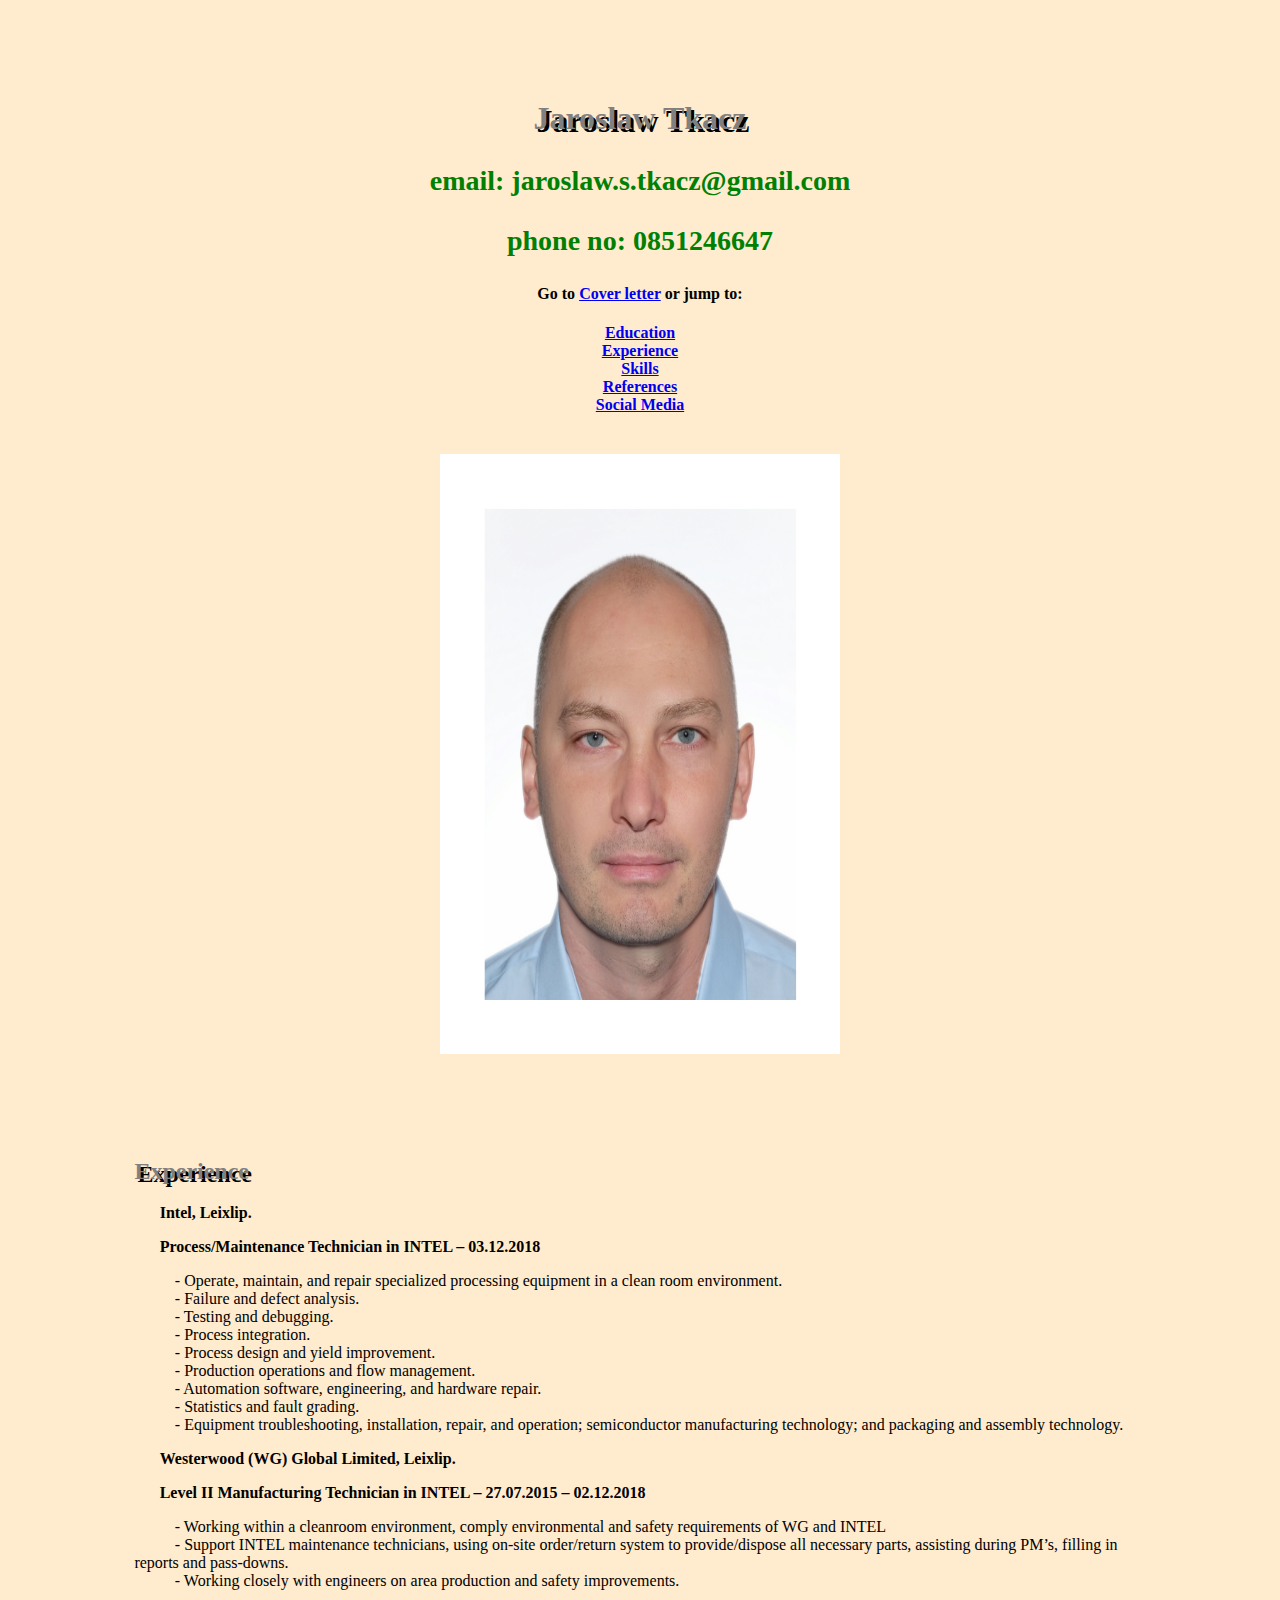
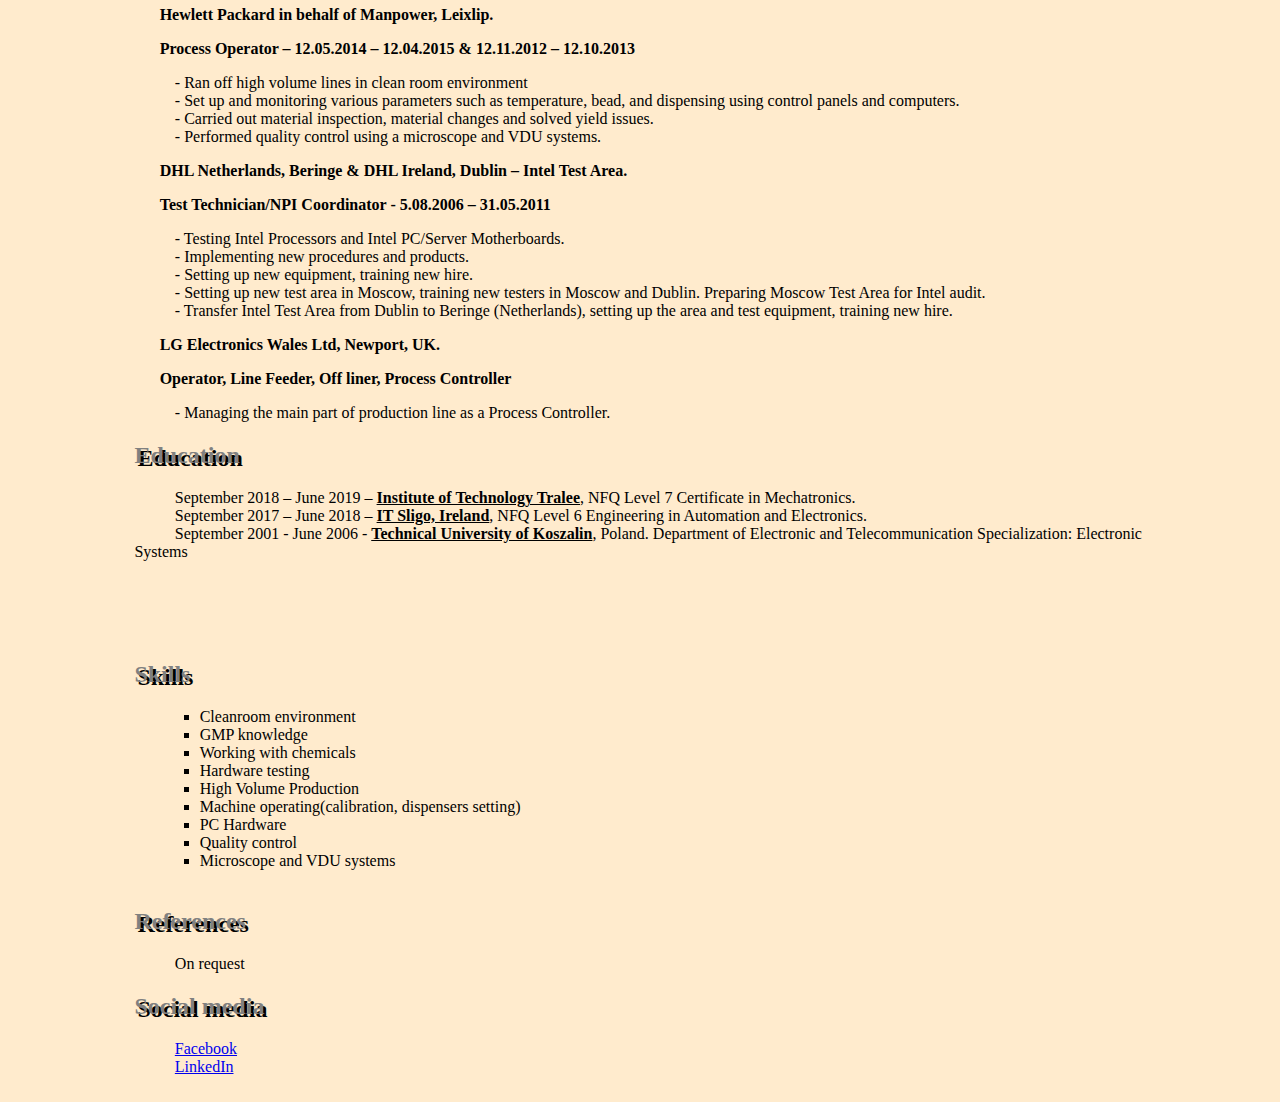
<file: index.html>
<!DOCTYPE html>
<html lang="en">
<head>
    <meta charset="UTF-8">
    <meta name="viewport" content="width=device-width, initial-scale=1.0">
    <title>CV in Bootstrap</title>
    <!-- CSS only -->
<link href="https://cdn.jsdelivr.net/npm/bootstrap@5.2.2/dist/css/bootstrap.min.css" rel="stylesheet" integrity="sha384-Zenh87qX5JnK2Jl0vWa8Ck2rdkQ2Bzep5IDxbcnCeuOxjzrPF/et3URy9Bv1WTRi" crossorigin="anonymous">
<link rel="stylesheet" href="style/style.css"/>
</head>
<body>
    <div class="container">
         <div class="row justify-content-center">
            <div class="col-lg-4 show">
                <h1>Jaroslaw Tkacz</h1>
		<h3>email: jaroslaw.s.tkacz@gmail.com</h3>
		<h3>phone no: 0851246647</h3>
		<h4>Go to <a href="coverLetter.html">Cover letter</a> or jump to:</h4>
		<h4><a href="#edu">Education</a></br><a href="#exp">Experience</a></br><a href="#skills">Skills</a></br>
		<a href="#references">References</a></br><a href="#sm">Social Media</a></h4>
		</br>
            </div>
            <div class="col-lg-2 show">
                <img src="images/pic1.jpg" class="img-fluid" alt="profile pic" width="400" height="600">
            </div>
         </div>   
         <div class="row justify-content-evenly">
            <div class="col-lg-7 show1">
                <h2 id="exp">Experience</h2>
                <p>Intel, Leixlip.<p>
                <p>Process/Maintenance Technician in INTEL – 03.12.2018</p>
                <p class="points">- Operate, maintain, and repair specialized processing equipment in a clean room environment.</p>
                <p class="points">- Failure and defect analysis.</p>
                <p class="points">- Testing and debugging.</p>
                <p class="points">- Process integration.</p>
                <p class="points">- Process design and yield improvement.</p>
                <p class="points">- Production operations and flow management.</p>
                <p class="points">- Automation software, engineering, and hardware repair.</p>
                <p class="points">- Statistics and fault grading.</p>
                <p class="points">- Equipment troubleshooting, installation, repair, and operation; semiconductor manufacturing technology; and packaging and assembly technology.</p>
			
                <p>Westerwood (WG) Global Limited, Leixlip.</p>
                <p>Level II Manufacturing Technician in INTEL – 27.07.2015 – 02.12.2018</p>
                <p class="points">- Working within a cleanroom environment, comply environmental and safety requirements of WG and INTEL</p>
                <p class="points">- Support INTEL maintenance technicians, using on-site order/return system to provide/dispose all necessary parts, assisting during PM’s, filling in reports and pass-downs.</p> 
                <p class="points">- Working closely with engineers on area production and safety improvements.</p>
                
                <p>Hewlett Packard in behalf of Manpower, Leixlip.</p>
                <p>Process Operator – 12.05.2014 – 12.04.2015 & 12.11.2012 – 12.10.2013</p>
                <p class="points">- Ran off high volume lines in clean room environment</p> 
                <p class="points">- Set up and monitoring various parameters such as temperature, bead, and dispensing using control panels and computers.</p>
                <p class="points">- Carried out material inspection, material changes and solved yield issues.</p>
                <p class="points">- Performed quality control using a microscope and VDU systems.</p> 


                <p>DHL Netherlands, Beringe & DHL Ireland, Dublin – Intel Test Area.</p>
                <p>Test Technician/NPI Coordinator - 5.08.2006 – 31.05.2011</p>
                <p class="points">- Testing Intel Processors and Intel PC/Server Motherboards.</p>
                <p class="points">- Implementing new procedures and products.</p>
                <p class="points">- Setting up new equipment, training new hire.</p>  
                <p class="points">- Setting up new test area in Moscow, training new testers in Moscow and Dublin. Preparing Moscow Test Area for Intel audit.</p>
                <p class="points">- Transfer Intel Test Area from Dublin to Beringe (Netherlands), setting up the area and test equipment, training new hire. </p>


                <p>LG Electronics Wales Ltd, Newport, UK.</p>
                <p>Operator, Line Feeder, Off liner, Process Controller</p>
                <p class="points">- Managing the main part of production line as a Process Controller.</p>
            </div>
            <div class="col-lg-5 show1">
                <h2 id="edu">Education</h2>
			    <p class="points">
			    September 2018 – June 2019 – <span>Institute of Technology Tralee</span>,
                NFQ Level 7 Certificate in Mechatronics.
			    </p>
			    <p class="points">
			    September 2017 – June 2018 – <span>IT Sligo, Ireland</span>,
                NFQ Level 6 Engineering in Automation and Electronics.
			    </p>
			    <p class="points">
			    September 2001 - June 2006 - <span>Technical University of Koszalin</span>, Poland.
                Department of Electronic and Telecommunication 
                Specialization: Electronic Systems
			    </p>
            </div>
        </div>
        <div class="row justify-content-evenly">
            <div class="col-lg-5 show1">
                <h2 id="skills">Skills</h2>	
                <ul class="list">
                <li> Cleanroom environment</li>
                <li> GMP knowledge</li>
                <li> Working with chemicals</li>
                <li> Hardware testing</li>
                <li> High Volume Production</li>
                <li> Machine operating(calibration, dispensers setting)</li>
                <li> PC Hardware</li>
                <li> Quality control</li>
                <li> Microscope and VDU systems</li>
                </br>
                </ul>
            </div>
            <div class="col-lg-3 show1">
                <h2 id="references">References</h2>	
		        <p class="points">On request</p>
            </div>
            <div class="col-lg-3 show1">
                <h2 id="sm">Social media</h2>	
		        <p class="points"><a href="https://www.facebook.com/">Facebook</a></br></p>
		        <p class="points"><a href="https://www.linkedin.com/">LinkedIn</a></br></p>
                </br>
            </div>
        </div>
    </div>


 

    

<!-- JavaScript Bundle with Popper -->
<script src="https://cdn.jsdelivr.net/npm/bootstrap@5.2.2/dist/js/bootstrap.bundle.min.js" integrity="sha384-OERcA2EqjJCMA+/3y+gxIOqMEjwtxJY7qPCqsdltbNJuaOe923+mo//f6V8Qbsw3" crossorigin="anonymous"></script>    
</body>
</html>
</file>
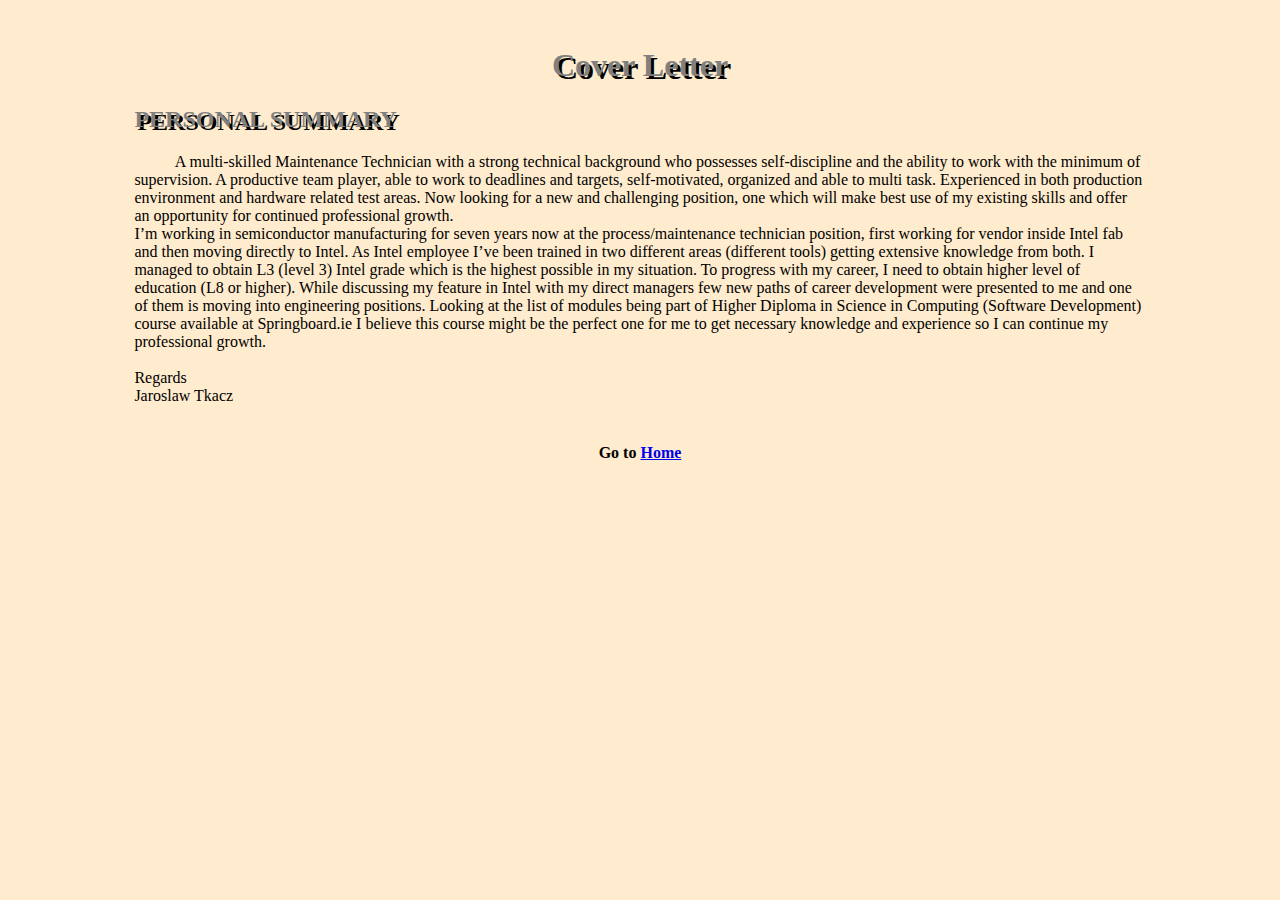
<file: coverLetter.html>
<!DOCTYPE html>

<html>
	<head>
		<title>Cover Letter</title>
		<link rel="stylesheet" href="style/style.css" />
        <link href="https://cdn.jsdelivr.net/npm/bootstrap@5.2.2/dist/css/bootstrap.min.css" rel="stylesheet" integrity="sha384-Zenh87qX5JnK2Jl0vWa8Ck2rdkQ2Bzep5IDxbcnCeuOxjzrPF/et3URy9Bv1WTRi" crossorigin="anonymous">
<link rel="stylesheet" href="style/style.css"/>
	</head>
	
	<body>

		<div class="container">
            <div class="col-lg-10 show1">
            </br>
		    <h1>Cover Letter</h1>
		    <h2>PERSONAL SUMMARY</h2>
		    <p class="points">
		    A multi-skilled Maintenance Technician with a strong technical background who possesses self-discipline and the ability to work with the minimum of supervision. A productive team player, able to work to deadlines and targets, self-motivated, organized and able to multi task. Experienced in both production environment and hardware related test areas.
		    Now looking for a new and challenging position, one which will make best use of my existing skills and offer an opportunity for continued professional growth. 
		
		    </br>
		    I’m working in semiconductor manufacturing for seven years now at the process/maintenance technician position, first working for vendor inside Intel fab and then moving directly to Intel. As Intel employee I’ve been trained in two different areas (different tools) getting extensive knowledge from both.  
            I managed to obtain L3 (level 3) Intel grade which is the highest possible in my situation. To progress with my career, I need to obtain higher level of education (L8 or higher). While discussing my feature in Intel with my direct managers few new paths of career development were presented to me and one of them is moving into engineering positions. 
            Looking at the list of modules being part of Higher Diploma in Science in Computing (Software Development) course available at Springboard.ie I believe this course might be the perfect one for me to get necessary knowledge and experience so I can continue my professional growth.
            </br></br>Regards
            </br>Jaroslaw Tkacz

		    </p>
		    </br>
		    <h4>Go to <a href="index.html">Home</a></h4>
		</div>
		</div>
	</body>
</html>
</file>
<file: style/style.css>
body{
background-color: blanchedalmond;
text-align: center;
color: white;
}

.show{
background-color: blanchedalmond ;
color: black;

}
.show1{
    background-color: blanchedalmond ;
    color: black;
    text-align: start;
    }

.row1{
margin-top: 100px;
min-height: 100px;


}
.row{
    margin-top: 100px;
    min-height: 100px;
 
    
    }
    h1
{
	color:grey;
	text-shadow: 3px 3px black;
	font-size:32px;
	text-align: center;
	
	
}

h2
{
	color:grey;
	text-shadow: 3px 3px black;
	font-size:24px;
	text-align:left;
	text-indent:10%;
	
}

h3
{
	color:green;
	font-size:28px;
	text-align:center;
	
	
}
h4{
	text-align:center;
}
span{
	text-decoration:underline;
	font-weight: bold;
}
p
{
	text-indent: 12%;
	font-size:16px;
	font-weight:bold;
}

.points
{
	text-indent: 4%;
	font-size:16px;
	font-weight:normal;
	margin: 0%  10% 0% 10%;
	
}
ul
{
	list-style: square outside none;
	margin-left:12%;
	color:black;
	font-size:16px;
	font-weight:normal;
}
</file>
